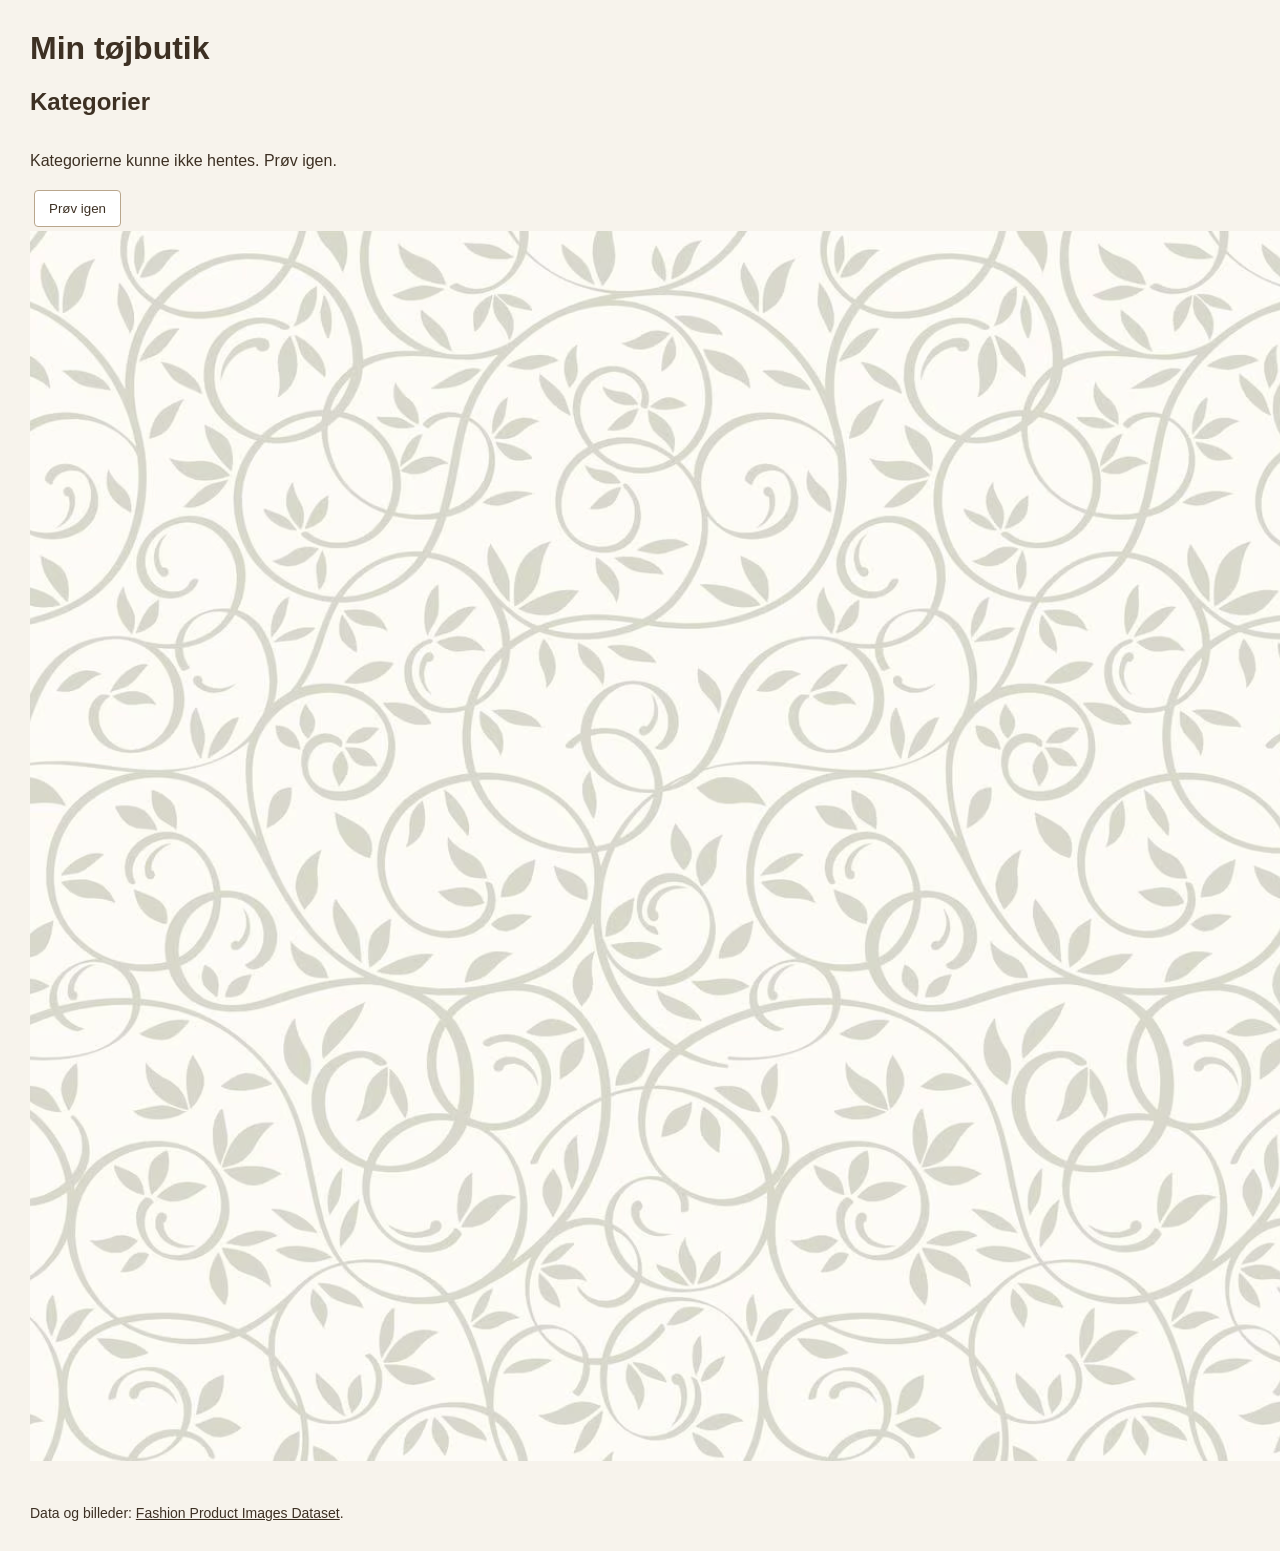
<file: index.html>
<!doctype html>
<html lang="da">
  <head>
    <meta charset="UTF-8" />
    <meta name="viewport" content="width=device-width, initial-scale=1" />
    <title>Kategorier</title>
    <link rel="stylesheet" href="style.css" />
  </head>
  <body>
    <h1>Min tøjbutik</h1>
    <h2>Kategorier</h2>
    <main>
      <nav id="kategorier" aria-label="Produktkategorier"></nav>
      <p id="status" role="status"></p>
      <button id="proev-igen" type="button" hidden>Prøv igen</button>
      <img src="img/Screenshot 2026-10-01 at 10.49.56.png" alt="billedemønster" />
    </main>
    <footer>Data og billeder: <a href="https://www.kaggle.com/paramaggarwal/fashion-product-images-dataset">Fashion Product Images Dataset</a>.</footer>
    <script src="shared.js"></script>
    <script src="index.js"></script>
  </body>
</html>
</file>
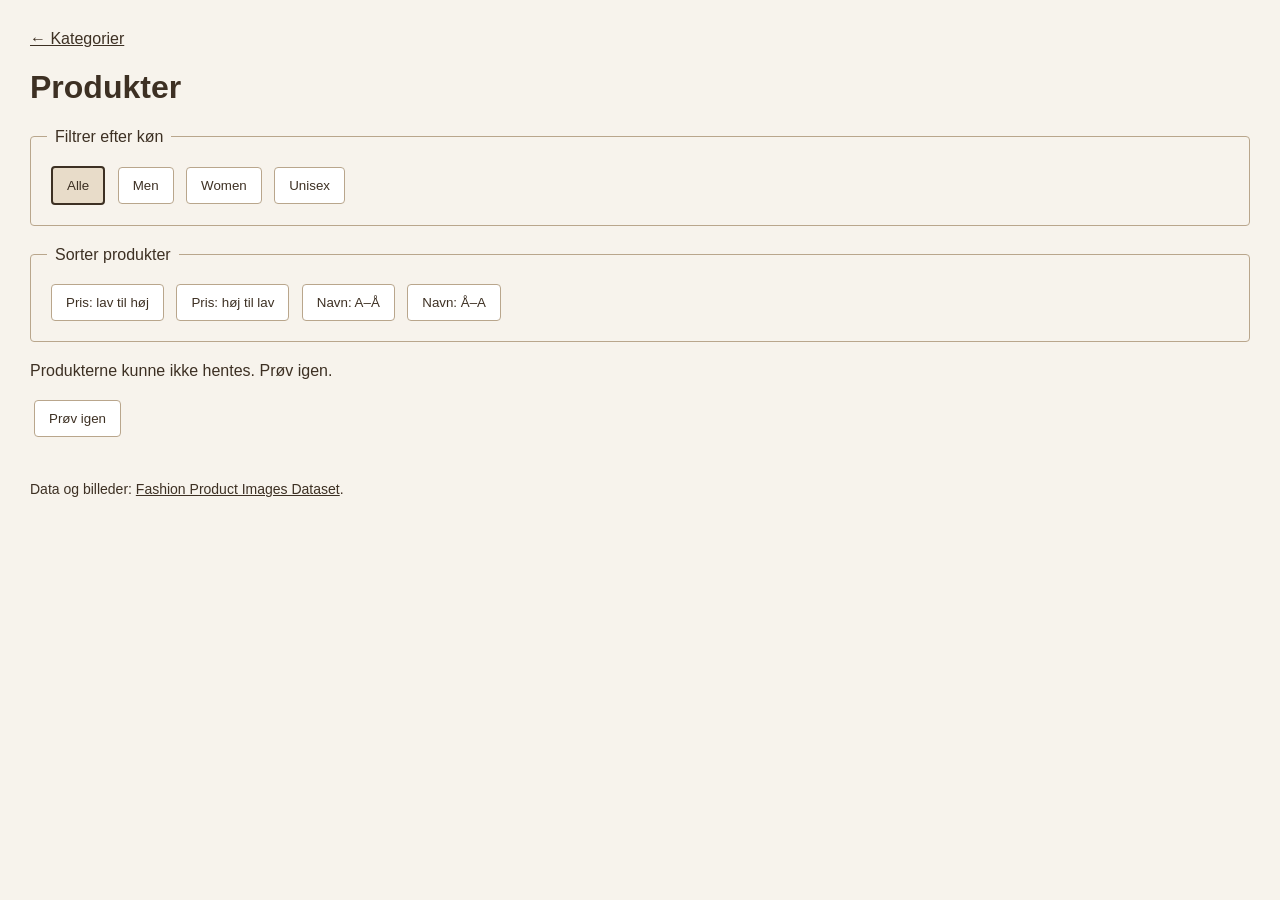
<file: productlist.html>
<!doctype html>
<html lang="da">
  <head>
    <meta charset="UTF-8" />
    <meta name="viewport" content="width=device-width, initial-scale=1" />
    <title>Produktliste</title>
    <link rel="stylesheet" href="style.css" />
  </head>
  <body>
    <a href="index.html">← Kategorier</a>
    <h1 id="overskrift">Produkter</h1>
    <main>
      <fieldset id="filtre" disabled>
        <legend>Filtrer efter køn</legend>
        <button type="button" data-gender="Alle" aria-pressed="true">Alle</button>
        <button type="button" data-gender="Men" aria-pressed="false">Men</button>
        <button type="button" data-gender="Women" aria-pressed="false">Women</button>
        <button type="button" data-gender="Unisex" aria-pressed="false">Unisex</button>
      </fieldset>
      <fieldset id="sortering" disabled>
        <legend>Sorter produkter</legend>
        <button type="button" data-sort="price" data-direction="asc" aria-pressed="false">Pris: lav til høj</button>
        <button type="button" data-sort="price" data-direction="desc" aria-pressed="false">Pris: høj til lav</button>
        <button type="button" data-sort="name" data-direction="asc" aria-pressed="false">Navn: A–Å</button>
        <button type="button" data-sort="name" data-direction="desc" aria-pressed="false">Navn: Å–A</button>
      </fieldset>
      <p id="status" role="status"></p>
      <button id="proev-igen" type="button" hidden>Prøv igen</button>
      <div id="produktliste"></div>
    </main>
    <footer>Data og billeder: <a href="https://www.kaggle.com/paramaggarwal/fashion-product-images-dataset">Fashion Product Images Dataset</a>.</footer>
    <script src="shared.js"></script>
    <script src="productlist.js"></script>
  </body>
</html>
</file>
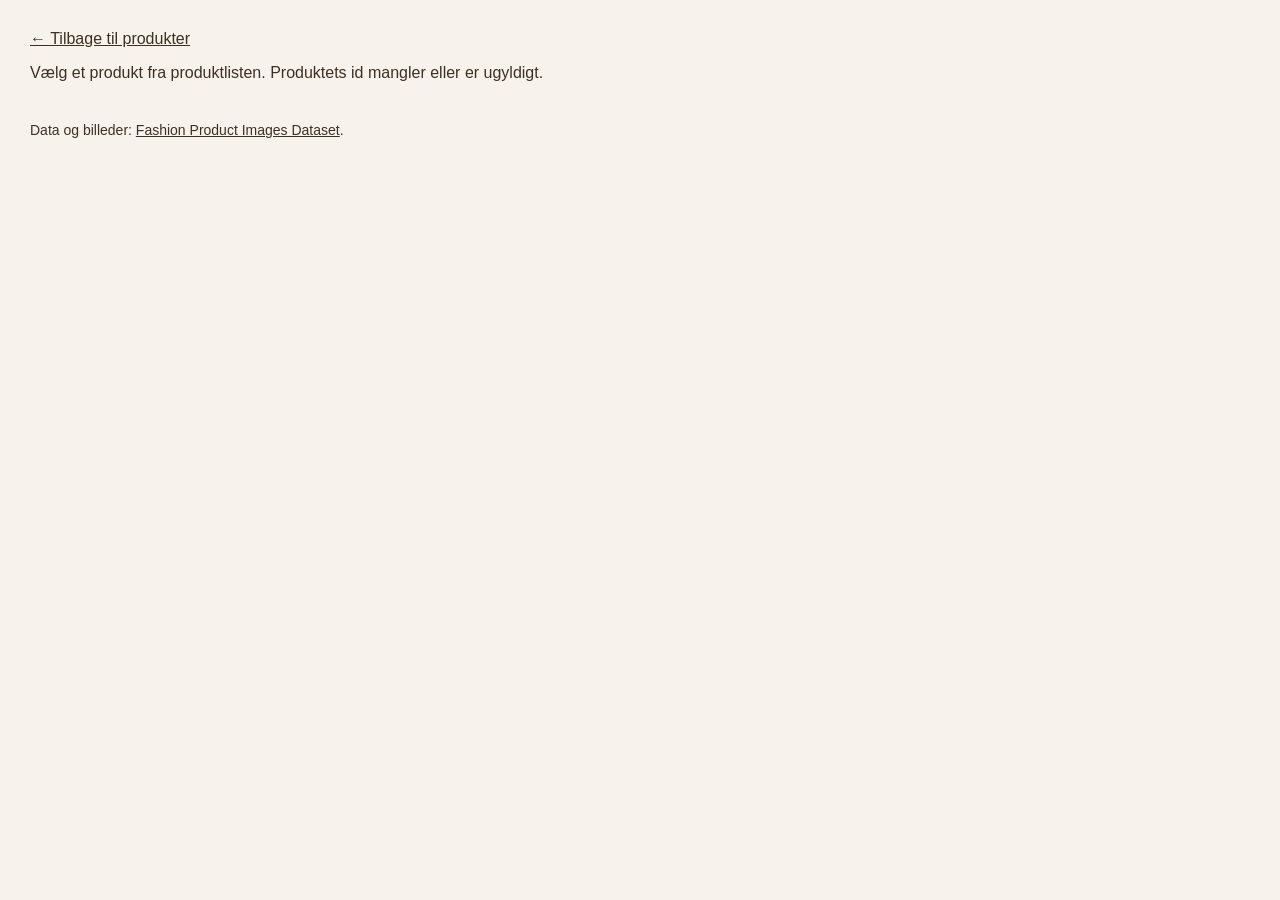
<file: produktdetaljer.html>
<!doctype html>
<html lang="da">
  <head>
    <meta charset="UTF-8" />
    <meta name="viewport" content="width=device-width, initial-scale=1" />
    <title>Produktdetaljer</title>
    <link rel="stylesheet" href="style.css" />
  </head>
  <body>
    <a id="tilbage" href="productlist.html">← Tilbage til produkter</a>
    <main>
      <p id="status" role="status"></p>
      <button id="proev-igen" type="button" hidden>Prøv igen</button>
      <div id="produktdetaljer"></div>
    </main>
    <footer>Data og billeder: <a href="https://www.kaggle.com/paramaggarwal/fashion-product-images-dataset">Fashion Product Images Dataset</a>.</footer>
    <script src="shared.js"></script>
    <script src="productdetails.js"></script>
  </body>
</html>
</file>
<file: style.css>
:root {
  --hvid: #ffffff;
  --beige-lys: #f7f3ec;
  --beige: #e8dcc9;
  --beige-kant: #b9a68c;
  --tekst: #3d3023;
  --discount: #a52222;
}

body {
  font-family: Arial, sans-serif;
  margin: 30px;
  background: var(--beige-lys);
  min-height: calc(100vh - 60px);
  color: var(--tekst);
}

* { box-sizing: border-box; }

h1 { font-size: 2rem; }

#kategorier a, fieldset, .produkt {
  border-radius: 4px;
}

fieldset { padding: 16px; }
legend { padding: 0 8px; }
button { border-radius: 4px; }
button:hover:not(:disabled), #kategorier a:hover { background: var(--beige); }
.produkt { background: var(--hvid); padding: 16px; min-width: 0; }
/* transition gør ændringen i placering og skygge blød over 180 millisekunder. */
#produktliste .produkt { transition: transform 180ms ease, box-shadow 180ms ease; }
/* Tastaturbrugere får samme effekt, når linket i kortet har fokus. */
#produktliste .produkt:focus-within {
  transform: translateY(-3px);
  box-shadow: 0 6px 16px rgba(61, 48, 35, 0.1);
}
@media (hover: hover) and (pointer: fine) {
  /* :hover gælder, når musen er over kortet. Negativ Y flytter det lidt op. */
  #produktliste .produkt:hover {
    transform: translateY(-3px);
    box-shadow: 0 6px 16px rgba(61, 48, 35, 0.1);
  }
}
@media (prefers-reduced-motion: reduce) {
  /* Slå bevægelsen fra, hvis brugeren har valgt mindre bevægelse på sin enhed. */
  #produktliste .produkt { transition: none; }
  #produktliste .produkt:hover, #produktliste .produkt:focus-within { transform: none; }
}
.produkt img { display: block; border-radius: 4px; }
.tilbud { border-radius: 3px; }

#kategorier {
  display: grid;
  grid-template-columns: repeat(auto-fit, minmax(180px, 1fr));
  gap: 16px;
}

a { color: var(--tekst); }
#kategorier a { padding: 20px; border: 1px solid var(--beige-kant); background: var(--beige-lys); }
fieldset { margin: 20px 0; border: 1px solid var(--beige-kant); background: var(--beige-lys); }
button { padding: 10px 14px; margin: 4px; cursor: pointer; background: var(--hvid); color: var(--tekst); border: 1px solid var(--beige-kant); }
button[aria-pressed="true"] { background: var(--beige); color: var(--tekst); border: 2px solid var(--tekst); }
:focus-visible { outline: 3px solid var(--tekst); outline-offset: 3px; }
.soldOut img { opacity: 0.5; }
.udsolgt { font-weight: bold; }
.tilbud { display: inline-block; padding: 6px 10px; background: var(--discount); color: var(--hvid); font-weight: bold; }
footer { margin-top: 40px; font-size: 14px; }

#produktliste {
  display: grid;
  grid-template-columns: repeat(4, 1fr);
  gap: 20px;
}

.produkt img {
  width: 100%;
}

.produkt a {
  color: var(--tekst);
  text-decoration: none;
}

.produkt h2 {
  font-size: 16px;
  font-weight: normal;
}

#produktdetaljer {
  max-width: 1000px;
}

#produktdetaljer img {
  width: 50%;
}

@media (max-width: 900px) {
  #produktliste { grid-template-columns: repeat(2, minmax(0, 1fr)); }
}

@media (max-width: 500px) {
  body { margin: 16px; }
  #produktliste { grid-template-columns: minmax(0, 1fr); }
  #produktdetaljer img { width: 100%; }
}
</file>
